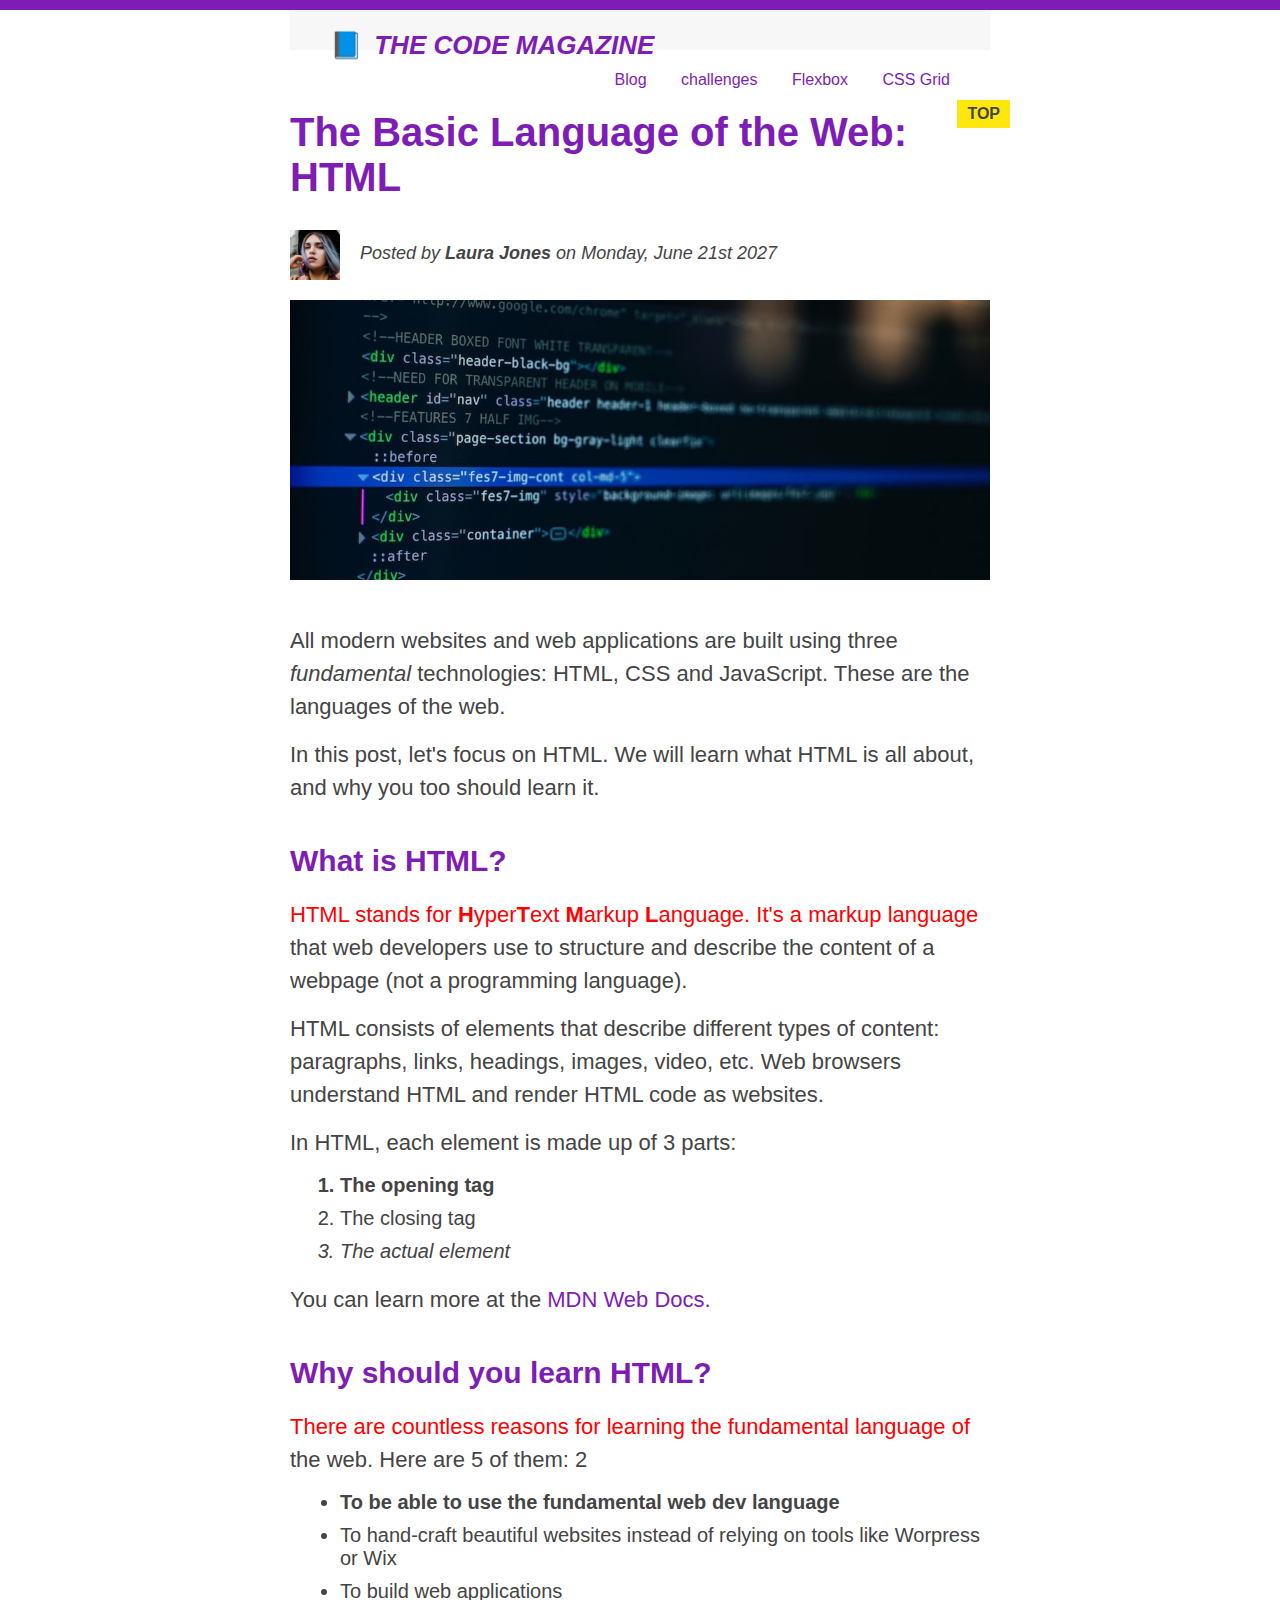
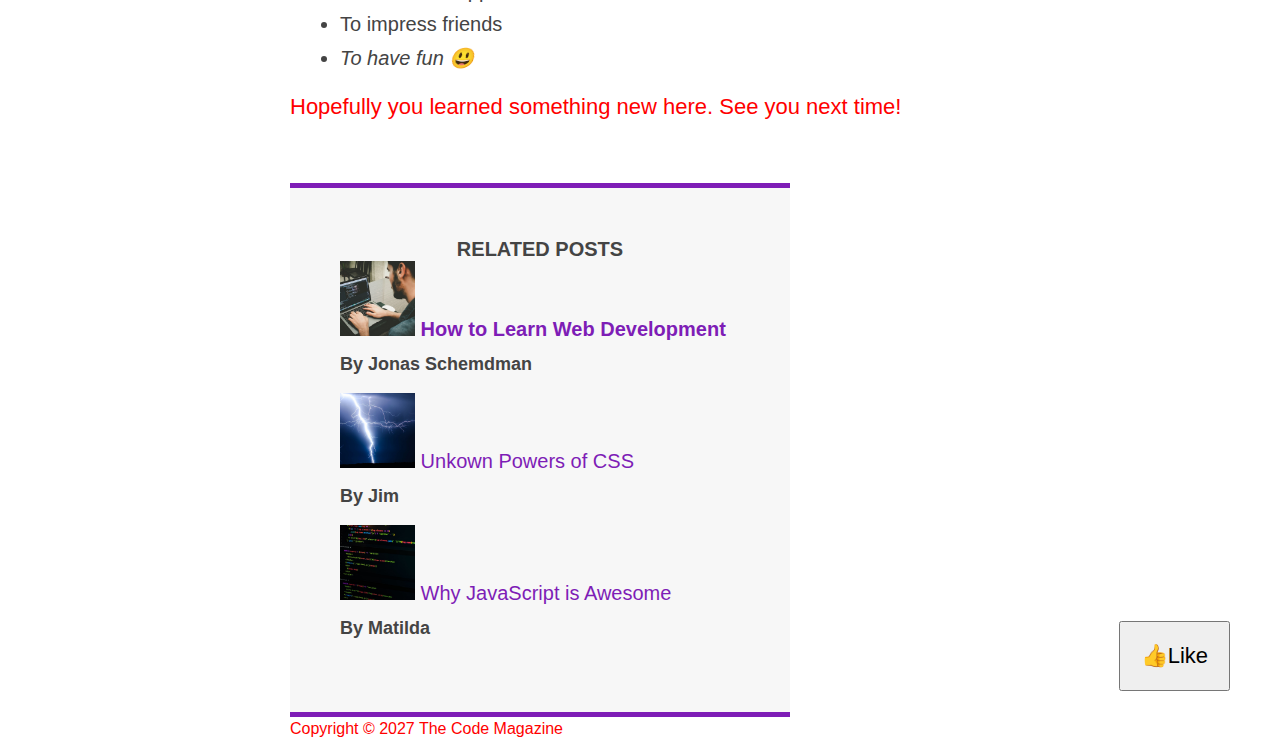
<file: index.html>
<!doctype html>
<html lang="en">
  <head>
    <meta charset="UTF-8" />
    <link rel="stylesheet" href="style.css" />
    <meta name="viewport" content="width=device-width, initial-scale=1.0" />
    <title>The Basic Language of the Web: HTML</title>
  </head>
  <body>
    <!-- <h1>Hello, World!</h1>
    <h2>Hello, World!</h2>
    <h3>Hello, World!</h3>
    <h4>Hello, World!</h4>
    <h5>Hello, World!</h5>
    <h6>Hello, World!</h6> -->

    <div class="container">
      <header class="main-header">
        <h1>📘 The Code Magazine</h1>
        <nav>
          <a href="blog.html">Blog</a>
          <a href="shoe.html">challenges</a>
          <a href="#">Flexbox</a>
          <a href="#">CSS Grid</a>
        </nav>
      </header>

      <article>
        <!-- <p>Test</p> -->
        <header class="post-header">
          <h2>The Basic Language of the Web: HTML</h2>
          <img
            src="img/laura-jones.jpg"
            alt="Laura Jones"
            width="50"
            height="50"
            class="author-img"
          />
          <p id="author" class="author">
            Posted by <strong>Laura Jones</strong> on Monday, June 21st 2027
          </p>
          <img
            src="img/post-img.jpg"
            alt="HTML Code Sucess"
            width="500"
            height="200"
            class="post-img"
          />
          <button>👍Like</button>
        </header>

        <p>
          All modern websites and web applications are built using three
          <em>fundamental</em>
          technologies: HTML, CSS and JavaScript. These are the languages of the
          web.
        </p>
        <p>
          In this post, let's focus on HTML. We will learn what HTML is all
          about, and why you too should learn it.
        </p>
        <h3>What is HTML?</h3>
        <p>
          HTML stands for <strong>H</strong>yper<strong>T</strong>ext
          <strong>M</strong>arkup <strong>L</strong>anguage. It's a markup
          language that web developers use to structure and describe the content
          of a webpage (not a programming language).
        </p>
        <p>
          HTML consists of elements that describe different types of content:
          paragraphs, links, headings, images, video, etc. Web browsers
          understand HTML and render HTML code as websites.
        </p>
        <p>In HTML, each element is made up of 3 parts:</p>
        <ol>
          <li class="first-li">The opening tag</li>
          <li>The closing tag</li>
          <li>The actual element</li>
        </ol>

        <p>
          You can learn more at the
          <a
            href="https://developer.mozilla.org/en-US/Web/HTML"
            target="_blank"
          >
            MDN Web Docs.</a
          >
        </p>

        <h3>Why should you learn HTML?</h3>
        <p>
          There are countless reasons for learning the fundamental language of
          the web. Here are 5 of them: 2
        </p>
        <ul>
          <li class="first-li">
            To be able to use the fundamental web dev language
          </li>
          <li>
            To hand-craft beautiful websites instead of relying on tools like
            Worpress or Wix
          </li>
          <li>To build web applications</li>
          <li>To impress friends</li>
          <li>To have fun 😃</li>
        </ul>
        <p>Hopefully you learned something new here. See you next time!</p>
      </article>

      <aside>
        <h4>Related Posts</h4>
        <ul class="related-post">
          <li>
            <img
              src="img/related-1.jpg"
              alt="Learn Web Development"
              width="75"
              height="75"
            />
            <a href="#">How to Learn Web Development</a>
          </li>
          <p class="related-author">By Jonas Schemdman</p>
          <li>
            <img
              src="img/related-2.jpg"
              alt="Power of CSS"
              width="75"
              height="75"
            />
            <a href="#">Unkown Powers of CSS</a>
          </li>
          <p class="related-author">By Jim</p>
          <li>
            <img
              src="img/related-3.jpg"
              alt="JavaScript is Awesome"
              width="75"
              height="75"
            />
            <a href="#">Why JavaScript is Awesome</a>
          </li>
          <p class="related-author">By Matilda</p>
        </ul>
      </aside>

      <footer>
        <p id="copyright" class="copyright text">
          Copyright &copy; 2027 The Code Magazine
        </p>
      </footer>
    </div>
  </body>
</html>
</file>
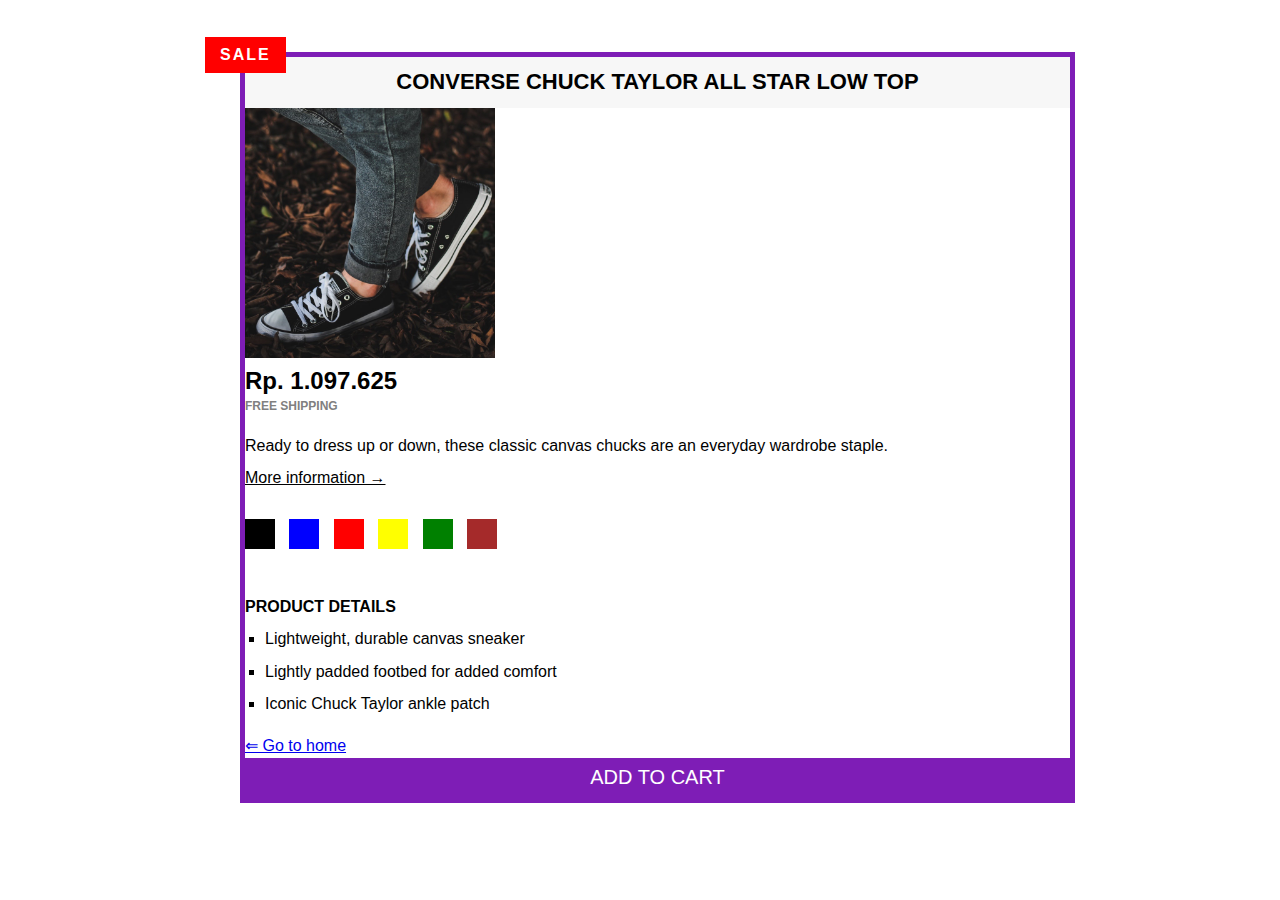
<file: shoe.html>
<!doctype html>
<html lang="en">
  <head>
    <meta charset="UTF-8" />
    <link rel="stylesheet" href="shoe_style.css" />
    <meta name="viewport" content="width=device-width, initial-scale=1.0" />
    <title>Converse Chuck Taylor All Star Low Top</title>
  </head>
  <body>
    <div class="container">
      <article class="product">
        <h2 class="product-title">Converse Chuck Taylor All Star Low Top</h2>
        <img
          src="img/challenges.jpg"
          alt="Converse Shoes"
          width="250"
          height="250"
        />
        <p class="price"><strong>Rp. 1.097.625</strong></p>
        <p class="shipping">Free shipping</p>
        <p class="sale">Sale</p>
        <p class="description">
          Ready to dress up or down, these classic canvas chucks are an everyday
          wardrobe staple.
        </p>
        <a href="#" class="more-info">More information &rarr;</a>
        <div>
          <div class="color-swatch black"></div>
          <div class="color-swatch blue"></div>
          <div class="color-swatch red"></div>
          <div class="color-swatch yellow"></div>
          <div class="color-swatch green"></div>
          <div class="color-swatch brown"></div>
        </div>
        <h3 class="details-title">Product Details</h3>
        <ul class="details-list">
          <li>Lightweight, durable canvas sneaker</li>
          <li>Lightly padded footbed for added comfort</li>
          <li>Iconic Chuck Taylor ankle patch</li>
        </ul>
        <a href="index.html">&lArr; Go to home</a>
        <button class="add-cart">Add to Cart</button>
      </article>
    </div>
  </body>
</html>
</file>
<file: style.css>
* {
  margin: 0;
  padding: 0;
}

body {
  color: #444444;
  font-family: sans-serif;

  border-top: 10px solid #7e1db6;
  position: relative;
}

.container {
  width: 700px;
  margin: 0 auto;
  /* position: relative; */
}

/* h1,
h2,
h3,
h4,
p,
li {
  font-family: sans-serif;
  color: #444444;
} */

h1,
h2,
h3 {
  color: #7e1db6;
}

h1 {
  font-size: 26px;
  text-transform: uppercase;
  font-style: italic;
}

h2 {
  font-size: 40px;
  margin-bottom: 30px;
}

h3 {
  font-size: 30px;
  margin-bottom: 20px;
  margin-top: 40px;
}

h4 {
  font-size: 20px;
  text-transform: uppercase;
  text-align: center;
}

p {
  font-size: 22px;
  line-height: 1.5;
  margin-bottom: 15px;
  /* display: inline; */
}

ul,
ol {
  margin-left: 50px;
  margin-bottom: 20px;
}

li {
  font-size: 20px;
  margin-bottom: 10px;
  /* display: inline; */
}

/* footer p {
  font-size: 16px;
} */

/* article header p {
  font-style: italic;
} */

#author {
  font-style: italic;
  font-size: 18px;
}

#copyright {
  font-size: 16px;
}

.related-author {
  font-size: 18px;
  font-weight: bold;
}

/* ul {
  list-style: none;
} */

.related-post {
  list-style: none;
}

/* header {
  background-color: #f7f7f7;
} */

.main-header {
  background-color: #f7f7f7;
  /* padding: 20px; */
  padding: 20px 40px;
  margin-bottom: 60px;
  /* height: 80px; */
}

article {
  margin-bottom: 60px;
}

.post-header {
  margin-bottom: 40px;
  /* position: relative; */
}

aside {
  background-color: #f7f7f7;
  border-top: 5px solid #7e1db6;
  border-bottom: 5px solid #7e1db6;
  /* padding-top: 50px;
  padding-bottom: 50px; */
  padding: 50px 0;
  width: 500px;
}

/* body {
  background-color: aliceblue;
} */

/* .first-li {
  font-weight: bold;
} */

li:first-child {
  font-weight: bold;
}

li:last-child {
  font-style: italic;
  margin-bottom: 0;
}

li:nth-child(even) {
  /* color: red; */
}

article p:last-child {
  color: red;
}

a {
  color: red;
}

a:link {
  color: #7e1db6;
  text-decoration: none;
}

a:visited {
  color: #7e1db6;
}

a:hover {
  color: rgb(255, 196, 0);
  font-weight: bold;
  text-decoration: underline rgb(255, 196, 0);
}

a:active {
  background-color: #444444;
  font-style: italic;
}

#copyright {
  color: red;
}

.copyright {
  color: blue;
}

.text {
  color: green;
}

footer p {
  color: yellow;
}

.post-img {
  width: 100%;
  height: auto;
  /* margin: 100px; */
}

nav a:link {
  /* background-color: #444444;
  margin: 20px;
  padding: 20px;

  display: block; */
  margin-right: 30px;
  margin-top: 10px;
  display: inline-block;
}

nav a:link:last-child {
  margin-right: 0;
}

button {
  font-size: 22px;
  padding: 20px;
  cursor: pointer;
  /* border: none; */

  position: absolute;
  /* top: 50px;
  left: 50px; */
  bottom: 50px;
  right: 50px;
}

h1::first-letter {
  font-style: normal;
  margin-right: 5px;
}

h3 + p::first-line {
  color: red;
}

h2 {
  /* background-color: orange; */
  position: relative;
}

h2::before {
  content: "TOP";
  background-color: #ffe70e;
  color: #444444;
  font-size: 16px;
  font-weight: bold;
  display: inline-block;
  padding: 5px 10px;
  position: absolute;
  top: -10px;
  right: -20px;
}

/* h2::first-letter {
  font-size: 80px;
} */


.author-img {
  float: left;
  margin-bottom: 20px;
}

.author{
  /* padding-left: 10px; */
  float: left;
  margin-top: 10px;
  margin-left: 20px;
}

h1 {
  float: left;

}

nav {
  float: right;
}
</file>
<file: shoe_style.css>
* {
  margin: 0;
  padding: 0;
}

body {
  font-family: sans-serif;
  line-height: 1.4;
  margin: 40px 0;
}

.container {
  width: 800px;
  margin: 0 auto;
}

/* Product */

.product {
  border: 5px solid #7e1db6;
  width: 825px;
  margin: 52px auto;
  position: relative;
}

.product-title {
  font-size: 22px;
  background-color: #f7f7f7f7;
  text-align: center;
  text-transform: uppercase;
  padding: 10px;
}

/* h2 {
  font-size: 32px;
  background-color: aliceblue;
  text-align: center;
  line-height: 1.5px;
} */

h3 {
  font-size: 16px;
  text-transform: uppercase;
}

/* Product Information */

.price {
  font-size: 24px;
}

.shipping {
  font-size: 12px;
  font-weight: bold;
  color: grey;
  text-transform: uppercase;
  margin-bottom: 20px;
}

.description {
  margin-bottom: 10px;
}

.more-info:link,
.more-info:visited {
  color: black;
  margin-bottom: 30px;
  display: inline-block;
}

.more-info:hover {
  text-decoration: none;
}

/* a {
  color: black;
}

a:active {
  text-decoration: none;
} */

/* Product Details */

.details-title {
  text-transform: uppercase;
  font-size: 16px;
  margin: 40px 0 10px 0;
}

.details-list {
  list-style: square;
}

/* BUTTON */

.add-cart {
  background-color: #7e1db6;
  border: none;
  color: #ffffff;
  font-size: 20px;
  text-transform: uppercase;
  cursor: pointer;
  width: 100%;
  height: 40px;
}

.add-cart:hover {
  color: #7e1db6;
  background-color: black;
}

/* Button {
  background-color: #7e1db6;
  color: #ffffff;
  font-size: 18px;
  text-transform: uppercase;
  border: none;
} */

/* li {
  list-style: square;
} */

ul,
ol {
  margin-left: 20px;
  margin-bottom: 20px;
}

li {
  margin-bottom: 10px;
}

/* h2 {
  position: relative;
}

h2::before {
  content: "SALE";
  display: inline-block;
  font-size: 16px;
  font-weight: bold;
  padding: 5px 10px;
  background-color: red;
  color: white;
  position: absolute;
  top: -20px;
  left: -30px;
} */

.sale {
  background-color: red;
  color: white;
  font-size: 16px;
  text-transform: uppercase;
  font-weight: bold;
  padding: 7px 15px;
  display: inline-block;
  position: absolute;
  top: -20px;
  left: -40px;
  letter-spacing: 2px;
  /* width: 40px;
  text-align: center; */
}

.color-swatch {
  width: 30px;
  height: 30px;
  display: inline-block;
  /* border: 2px solid #444444; */
  /* margin-top: 30px; */
  margin-right: 10px;
}

.color-swatch.black {
  background-color: black;
}

.color-swatch.blue {
  background-color: blue;
}

.color-swatch.red {
  background-color: red;
}

.color-swatch.yellow {
  background-color: yellow;
}

.color-swatch.green {
  background-color: green;
}

.color-swatch.brown {
  background-color: brown;
}
</file>
